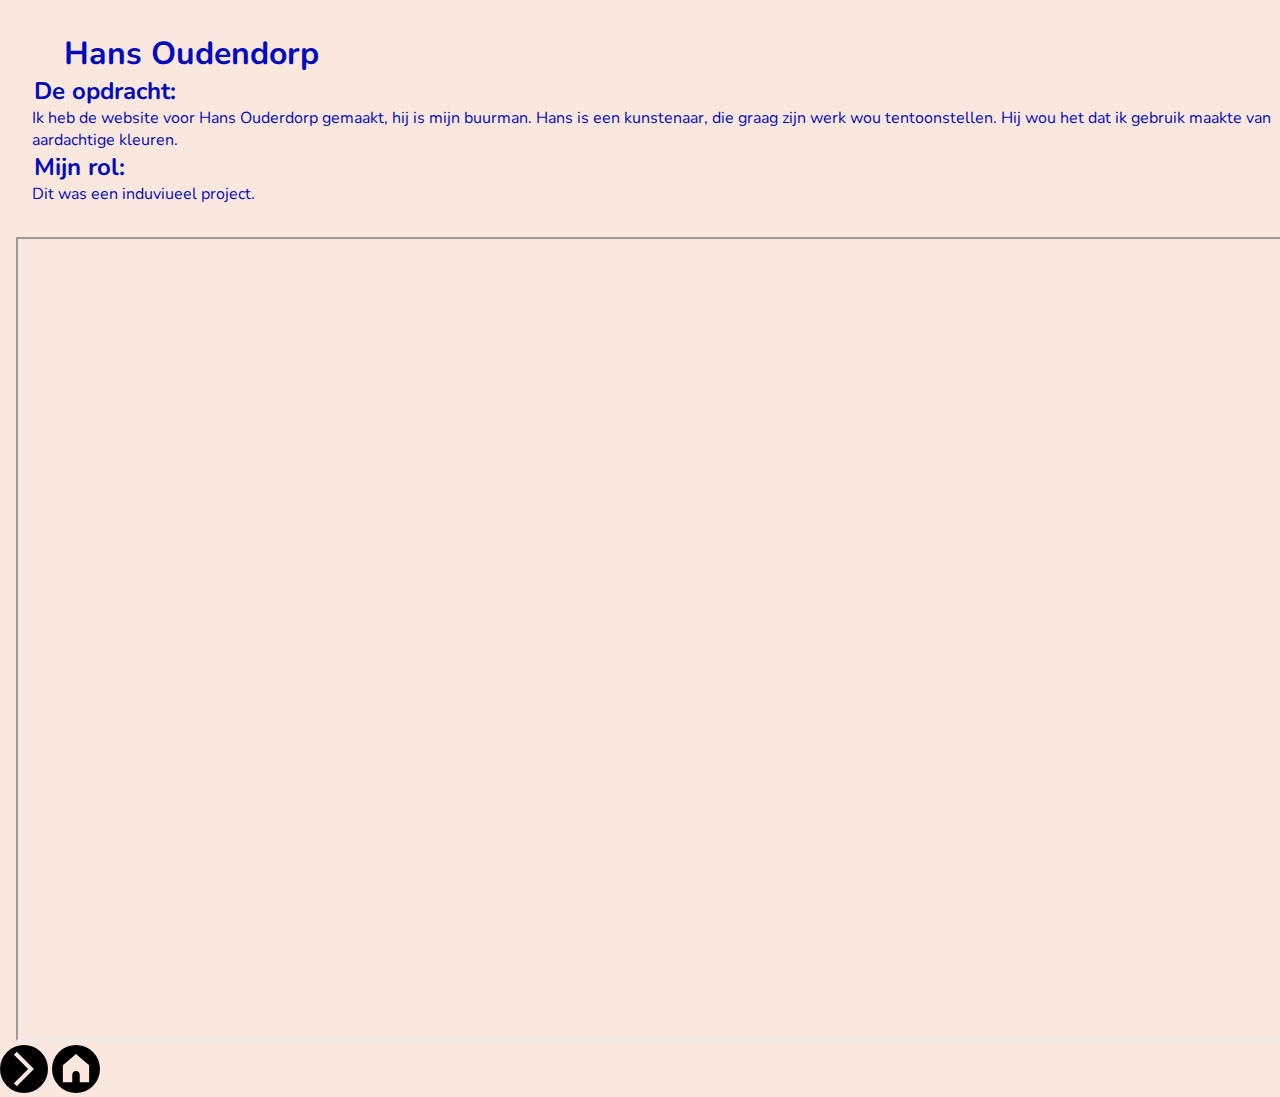
<file: hans.html>
<!DOCTYPE html>
<html lang="en">
<head>
    <meta charset="UTF-8">
    <meta name="viewport" content="width=device-width, initial-scale=1.0">
    <link rel="stylesheet" href="style.css" />
    <title> Hans Oudendorp | Wieke van Bree</title>
</head>
<body>
  <h1>Hans Oudendorp</h1>
  <section>
    <article>
      <h2>De opdracht:</h2>
      <p>Ik heb de website voor Hans Ouderdorp gemaakt, hij is mijn buurman. Hans is een kunstenaar, die graag zijn werk wou tentoonstellen. Hij wou het dat ik gebruik maakte van aardachtige kleuren.</p>
      <h2>Mijn rol:</h2>
      <p>Dit was een induviueel project.</p>
    </article>
    <article>
      <iframe src="https://wiekev.github.io/test/" class="frame-computer" allowfullscreen></iframe>
    </article>
  </section>
  <a href="./vormgeving1.html" class="volgende"><svg   version="1.1" id="XMLID_287_" xmlns="http://www.w3.org/2000/svg" xmlns:xlink="http://www.w3.org/1999/xlink" viewBox="-5.28 -5.28 34.56 34.56" xml:space="preserve" stroke="#FAE8DE" stroke-width="0.9600000000000002" transform="rotate(0)"><g id="SVGRepo_bgCarrier" stroke-width="0"><rect x="-5.28" y="-5.28" width="34.56" height="34.56" rx="17.28" fill="#000000" strokewidth="0"></rect></g><g id="SVGRepo_tracerCarrier" stroke-linecap="round" stroke-linejoin="round"></g><g id="SVGRepo_iconCarrier"> <g id="next"> <g> <polygon points="6.8,23.7 5.4,22.3 15.7,12 5.4,1.7 6.8,0.3 18.5,12 "></polygon> </g> </g> </g></svg></a>
  <a href="./index.html" class="home"><svg viewBox="-4.8 -4.8 25.60 25.60" fill="none" xmlns="http://www.w3.org/2000/svg" stroke=""><g id="SVGRepo_bgCarrier" stroke-width="0"><rect x="-4.8" y="-4.8" width="25.60" height="25.60" rx="12.8" fill="black" strokewidth="0"></rect></g><g id="SVGRepo_tracerCarrier" stroke-linecap="round" stroke-linejoin="round"></g><g id="SVGRepo_iconCarrier"> <path d="M1 6V15H6V11C6 9.89543 6.89543 9 8 9C9.10457 9 10 9.89543 10 11V15H15V6L8 0L1 6Z" fill="#FAE8DE"></path> </g></svg></a>
</body>
    
</body>
</html>
</file>
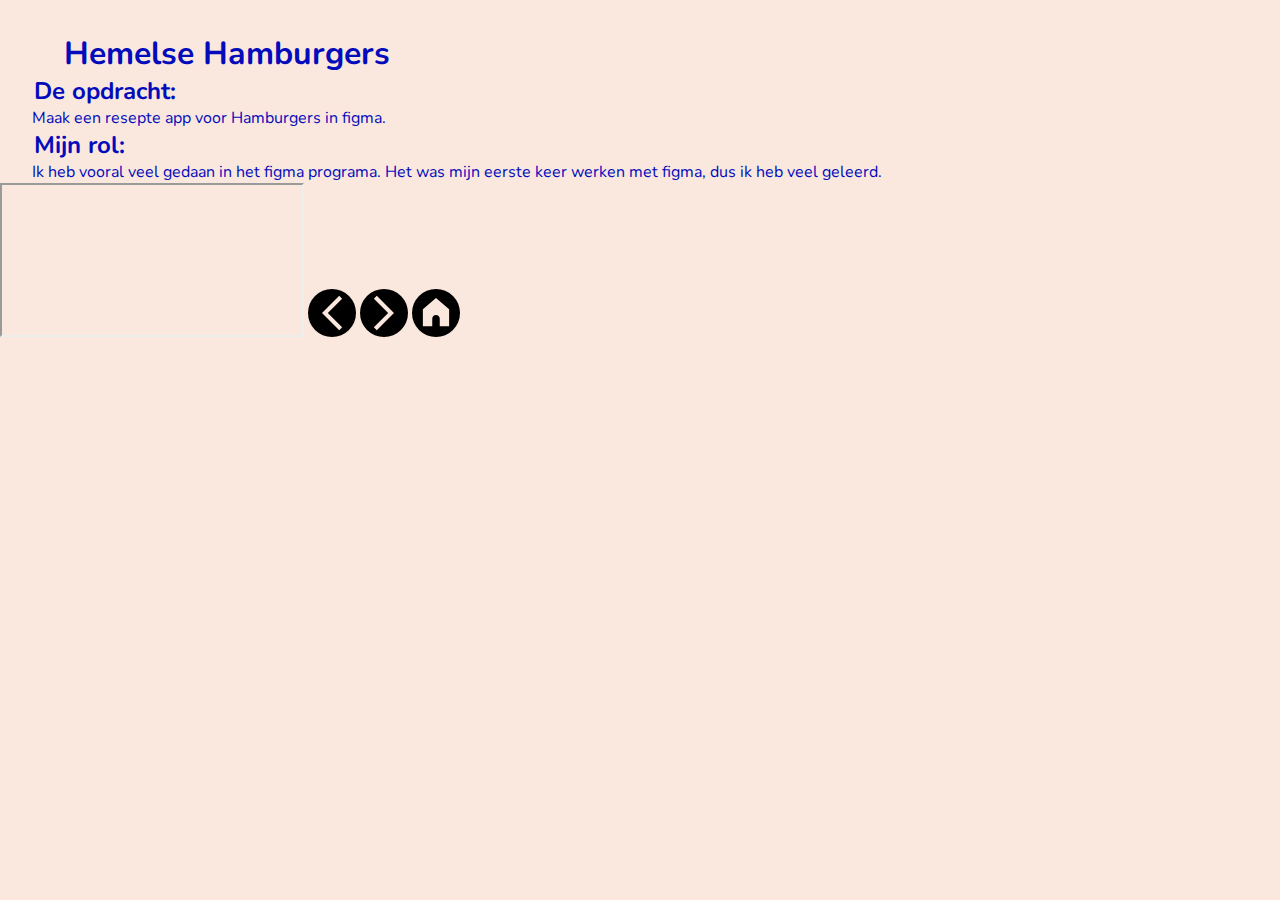
<file: hhk.html>
<!DOCTYPE html>
<html lang="en">
<head>
    <meta charset="UTF-8">
    <meta name="viewport" content="width=device-width, initial-scale=1.0">
    <link rel="stylesheet" href="style.css" />
    <title> Heel Holland Kookt | Wieke van Bree</title>
</head>
<body>

    <h1>Hemelse Hamburgers</h1>
      <h2>De opdracht:</h2>
      <p class="tekst-vak">Maak een resepte app voor Hamburgers in figma.</p>
      <h2>Mijn rol:</h2>
      <p class="tekst-vak">
        Ik heb vooral veel gedaan in het figma programa. Het was mijn eerste
        keer werken met figma, dus ik heb veel geleerd.
      </p>

      <iframe class="hhk-scherm"
        src="https://www.figma.com/embed?embed_host=share&url=https%3A%2F%2Fwww.figma.com%2Fproto%2FxrVabLgAlx0Km7MSZ15LaV%2FHeel-Holland-Kookt---Prototype%3Fnode-id%3D313-416%26starting-point-node-id%3D313%253A416%26mode%3Ddesign%26t%3DKwgOfhFGOQHOwhcc-1"
        allowfullscreen
      ></iframe>

      <a href="./seepje.html" class="terug"><svg   version="1.1" id="XMLID_287_" xmlns="http://www.w3.org/2000/svg" xmlns:xlink="http://www.w3.org/1999/xlink" viewBox="-5.28 -5.28 34.56 34.56" xml:space="preserve" stroke="#FAE8DE" stroke-width="0.9600000000000002" transform="rotate(0)"><g id="SVGRepo_bgCarrier" stroke-width="0"><rect x="-5.28" y="-5.28" width="34.56" height="34.56" rx="17.28" fill="#000000" strokewidth="0"></rect></g><g id="SVGRepo_tracerCarrier" stroke-linecap="round" stroke-linejoin="round"></g><g id="SVGRepo_iconCarrier"> <g id="next"> <g> <polygon points="6.8,23.7 5.4,22.3 15.7,12 5.4,1.7 6.8,0.3 18.5,12 "></polygon> </g> </g> </g></svg></a>
      <a href="./tech.html" class="volgende"><svg   version="1.1" id="XMLID_287_" xmlns="http://www.w3.org/2000/svg" xmlns:xlink="http://www.w3.org/1999/xlink" viewBox="-5.28 -5.28 34.56 34.56" xml:space="preserve" stroke="#FAE8DE" stroke-width="0.9600000000000002" transform="rotate(0)"><g id="SVGRepo_bgCarrier" stroke-width="0"><rect x="-5.28" y="-5.28" width="34.56" height="34.56" rx="17.28" fill="#000000" strokewidth="0"></rect></g><g id="SVGRepo_tracerCarrier" stroke-linecap="round" stroke-linejoin="round"></g><g id="SVGRepo_iconCarrier"> <g id="next"> <g> <polygon points="6.8,23.7 5.4,22.3 15.7,12 5.4,1.7 6.8,0.3 18.5,12 "></polygon> </g> </g> </g></svg></a>
      <a href="./index.html" class="home"><svg viewBox="-4.8 -4.8 25.60 25.60" fill="none" xmlns="http://www.w3.org/2000/svg" stroke=""><g id="SVGRepo_bgCarrier" stroke-width="0"><rect x="-4.8" y="-4.8" width="25.60" height="25.60" rx="12.8" fill="black" strokewidth="0"></rect></g><g id="SVGRepo_tracerCarrier" stroke-linecap="round" stroke-linejoin="round"></g><g id="SVGRepo_iconCarrier"> <path d="M1 6V15H6V11C6 9.89543 6.89543 9 8 9C9.10457 9 10 9.89543 10 11V15H15V6L8 0L1 6Z" fill="#FAE8DE"></path> </g></svg></a>
</body>
</html>
</file>
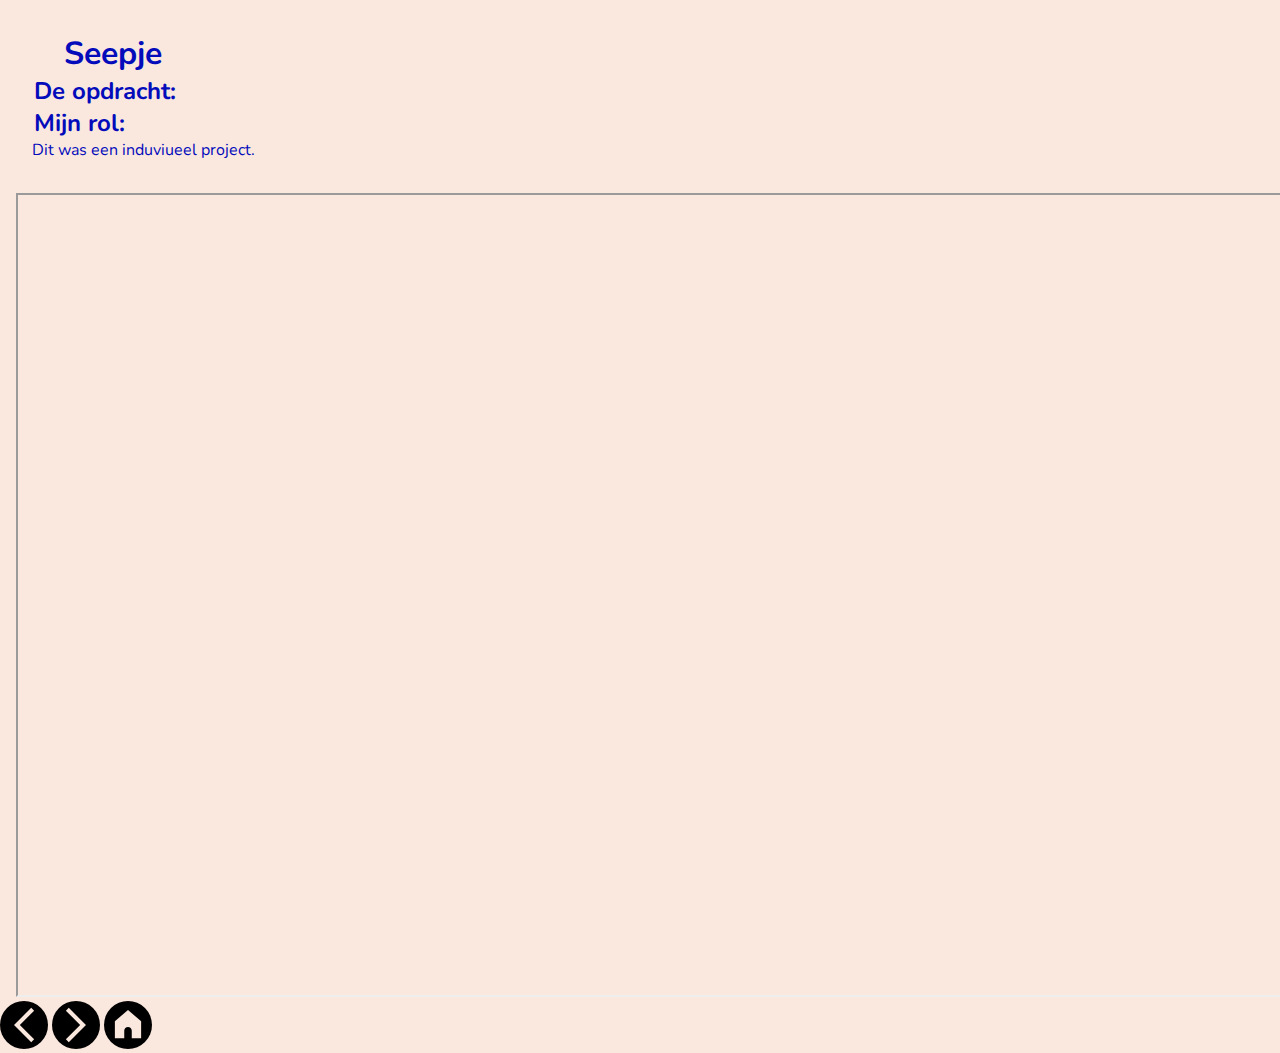
<file: seepje.html>
<!DOCTYPE html>
<html lang="en">
<head>
    <meta charset="UTF-8">
    <meta name="viewport" content="width=device-width, initial-scale=1.0">
    <link rel="stylesheet" href="style.css" />
    <title> Seepje | Wieke van Bree</title>
</head>
<body>

    <h1>Seepje</h1>
    <div>
      <h2>De opdracht:</h2>
      <p></p>
      <h2>Mijn rol:</h2>
      <p>Dit was een induviueel project.</p>
    </div>
  
    <iframe src="https://wiekev.github.io/fed-eind1/" class="frame-computer" allowfullscreen></iframe>

    <a href="./vormgeving1.html" class="terug"><svg   version="1.1" id="XMLID_287_" xmlns="http://www.w3.org/2000/svg" xmlns:xlink="http://www.w3.org/1999/xlink" viewBox="-5.28 -5.28 34.56 34.56" xml:space="preserve" stroke="#FAE8DE" stroke-width="0.9600000000000002" transform="rotate(0)"><g id="SVGRepo_bgCarrier" stroke-width="0"><rect x="-5.28" y="-5.28" width="34.56" height="34.56" rx="17.28" fill="#000000" strokewidth="0"></rect></g><g id="SVGRepo_tracerCarrier" stroke-linecap="round" stroke-linejoin="round"></g><g id="SVGRepo_iconCarrier"> <g id="next"> <g> <polygon points="6.8,23.7 5.4,22.3 15.7,12 5.4,1.7 6.8,0.3 18.5,12 "></polygon> </g> </g> </g></svg></a>
    <a href="./hhk.html" class="volgende"><svg   version="1.1" id="XMLID_287_" xmlns="http://www.w3.org/2000/svg" xmlns:xlink="http://www.w3.org/1999/xlink" viewBox="-5.28 -5.28 34.56 34.56" xml:space="preserve" stroke="#FAE8DE" stroke-width="0.9600000000000002" transform="rotate(0)"><g id="SVGRepo_bgCarrier" stroke-width="0"><rect x="-5.28" y="-5.28" width="34.56" height="34.56" rx="17.28" fill="#000000" strokewidth="0"></rect></g><g id="SVGRepo_tracerCarrier" stroke-linecap="round" stroke-linejoin="round"></g><g id="SVGRepo_iconCarrier"> <g id="next"> <g> <polygon points="6.8,23.7 5.4,22.3 15.7,12 5.4,1.7 6.8,0.3 18.5,12 "></polygon> </g> </g> </g></svg></a>
    <a href="./index.html" class="home"><svg viewBox="-4.8 -4.8 25.60 25.60" fill="none" xmlns="http://www.w3.org/2000/svg" stroke=""><g id="SVGRepo_bgCarrier" stroke-width="0"><rect x="-4.8" y="-4.8" width="25.60" height="25.60" rx="12.8" fill="black" strokewidth="0"></rect></g><g id="SVGRepo_tracerCarrier" stroke-linecap="round" stroke-linejoin="round"></g><g id="SVGRepo_iconCarrier"> <path d="M1 6V15H6V11C6 9.89543 6.89543 9 8 9C9.10457 9 10 9.89543 10 11V15H15V6L8 0L1 6Z" fill="#FAE8DE"></path> </g></svg></a>
    
</body>
</html>
</file>
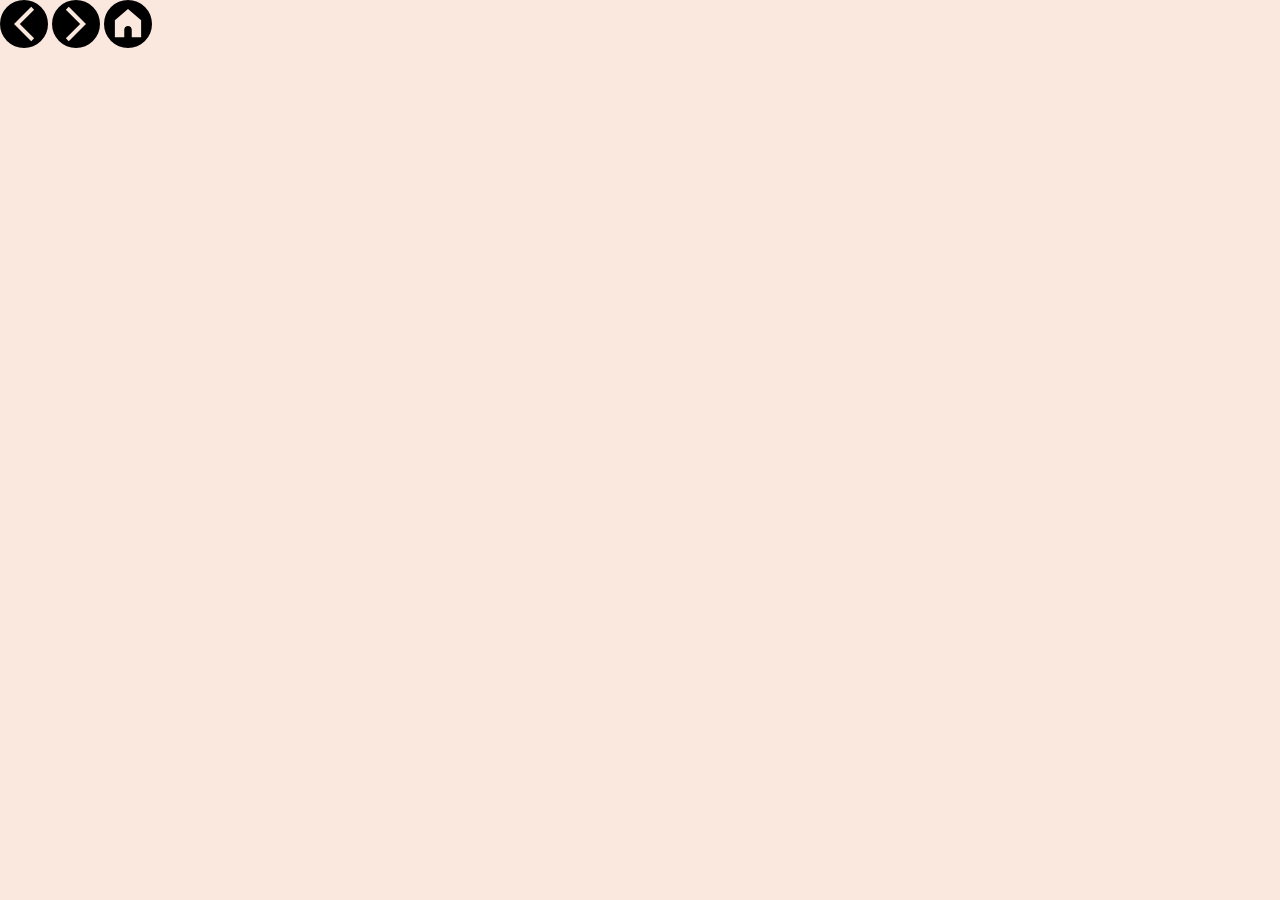
<file: tech.html>
<!DOCTYPE html>
<html lang="en">
<head>
    <meta charset="UTF-8">
    <meta name="viewport" content="width=device-width, initial-scale=1.0">
    <link rel="stylesheet" href="style.css" />
    <title> Tech | Wieke van Bree</title>
</head>
<body>
    

    <a href="./hhk.html" class="terug"><svg   version="1.1" id="XMLID_287_" xmlns="http://www.w3.org/2000/svg" xmlns:xlink="http://www.w3.org/1999/xlink" viewBox="-5.28 -5.28 34.56 34.56" xml:space="preserve" stroke="#FAE8DE" stroke-width="0.9600000000000002" transform="rotate(0)"><g id="SVGRepo_bgCarrier" stroke-width="0"><rect x="-5.28" y="-5.28" width="34.56" height="34.56" rx="17.28" fill="#000000" strokewidth="0"></rect></g><g id="SVGRepo_tracerCarrier" stroke-linecap="round" stroke-linejoin="round"></g><g id="SVGRepo_iconCarrier"> <g id="next"> <g> <polygon points="6.8,23.7 5.4,22.3 15.7,12 5.4,1.7 6.8,0.3 18.5,12 "></polygon> </g> </g> </g></svg></a>
    <a href="./content.html" class="volgende"><svg   version="1.1" id="XMLID_287_" xmlns="http://www.w3.org/2000/svg" xmlns:xlink="http://www.w3.org/1999/xlink" viewBox="-5.28 -5.28 34.56 34.56" xml:space="preserve" stroke="#FAE8DE" stroke-width="0.9600000000000002" transform="rotate(0)"><g id="SVGRepo_bgCarrier" stroke-width="0"><rect x="-5.28" y="-5.28" width="34.56" height="34.56" rx="17.28" fill="#000000" strokewidth="0"></rect></g><g id="SVGRepo_tracerCarrier" stroke-linecap="round" stroke-linejoin="round"></g><g id="SVGRepo_iconCarrier"> <g id="next"> <g> <polygon points="6.8,23.7 5.4,22.3 15.7,12 5.4,1.7 6.8,0.3 18.5,12 "></polygon> </g> </g> </g></svg></a>
    <a href="./index.html" class="home"><svg viewBox="-4.8 -4.8 25.60 25.60" fill="none" xmlns="http://www.w3.org/2000/svg" stroke=""><g id="SVGRepo_bgCarrier" stroke-width="0"><rect x="-4.8" y="-4.8" width="25.60" height="25.60" rx="12.8" fill="black" strokewidth="0"></rect></g><g id="SVGRepo_tracerCarrier" stroke-linecap="round" stroke-linejoin="round"></g><g id="SVGRepo_iconCarrier"> <path d="M1 6V15H6V11C6 9.89543 6.89543 9 8 9C9.10457 9 10 9.89543 10 11V15H15V6L8 0L1 6Z" fill="#FAE8DE"></path> </g></svg></a>
</body>
</html>
</file>
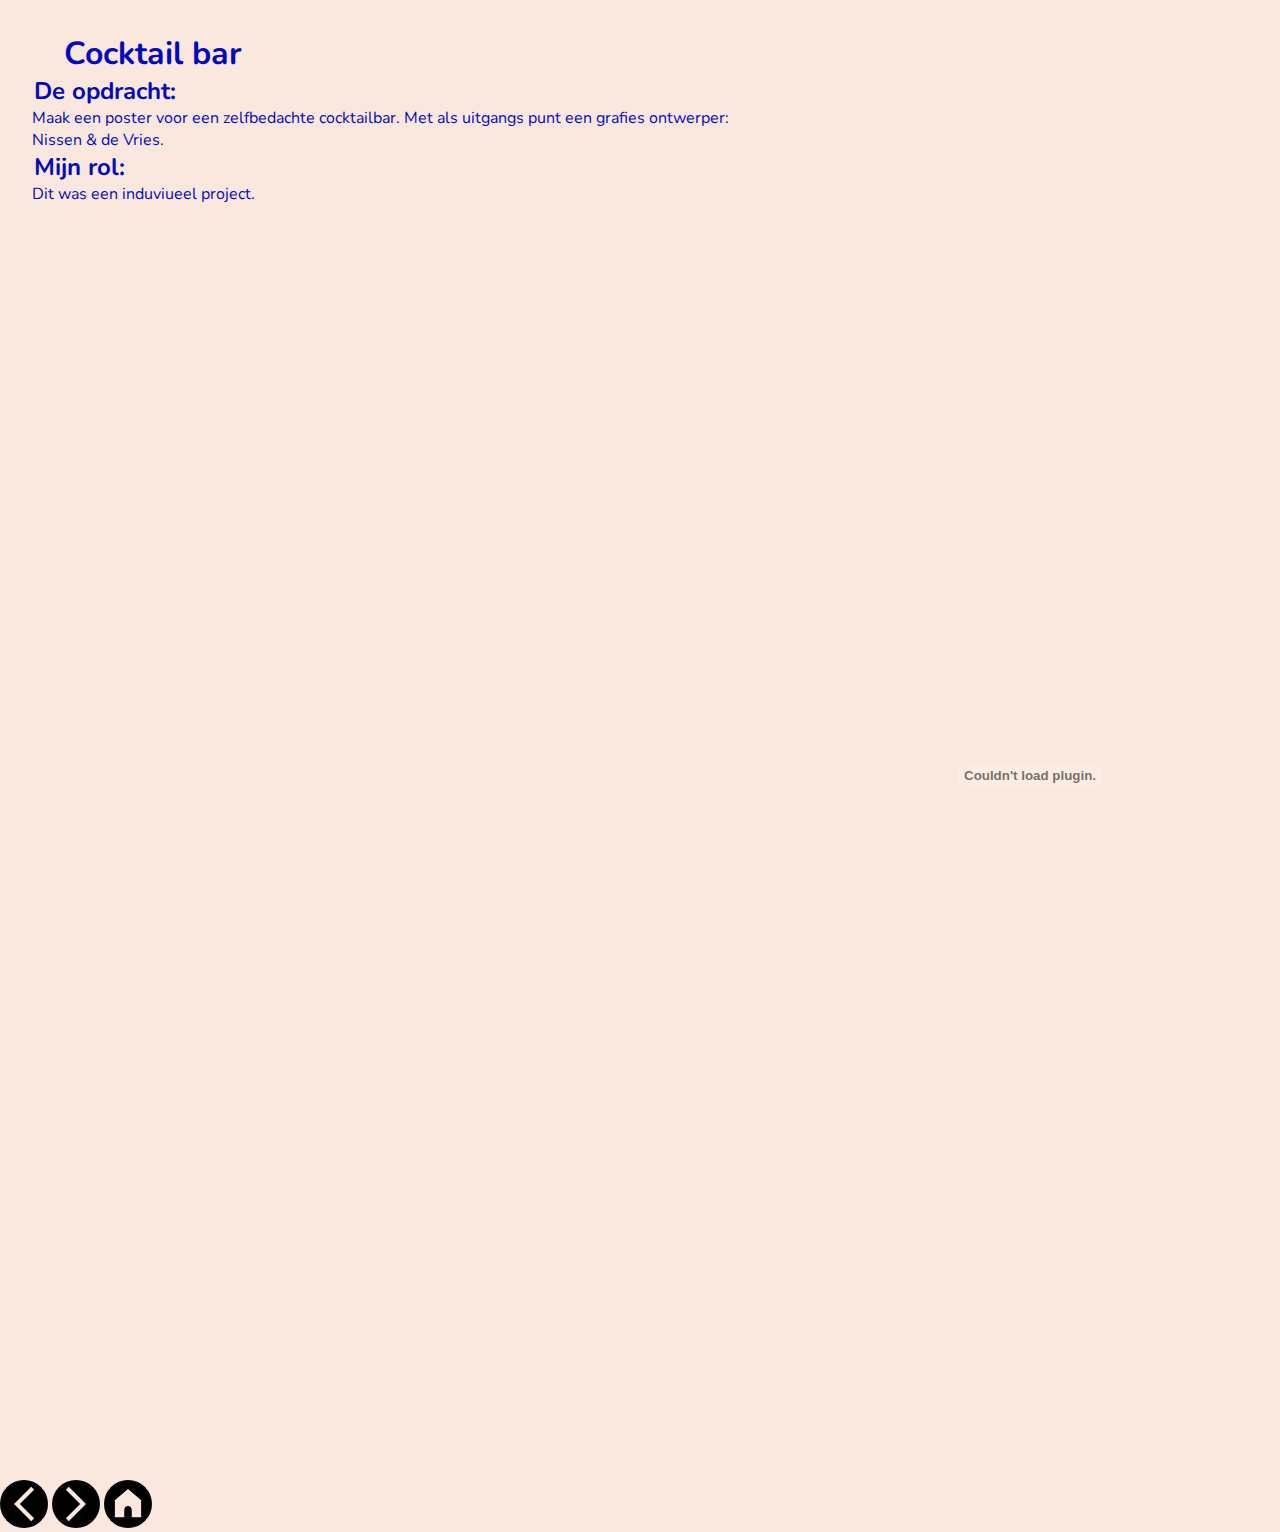
<file: vormgeving1.html>
<!DOCTYPE html>
<html lang="en">
<head>
    <meta charset="UTF-8">
    <meta name="viewport" content="width=device-width, initial-scale=1.0">
    <link rel="stylesheet" href="style.css" />
    <title>Vormgeving | Wieke van Bree</title>
</head>
<body>

    <h1>Cocktail bar</h1>
    <section class="tekst-frame">
      <article>
        <h2>De opdracht:</h2>
      <p>Maak een poster voor een zelfbedachte cocktailbar. Met als uitgangs punt een grafies ontwerper: Nissen & de Vries.</p>
      <h2>Mijn rol:</h2>
      <p>Dit was een induviueel project.</p>
      </article>
      <article>
        <embed src="./pdf/onepage-voormgeving-versie4.pdf" width="500px" height="1401px" />
      </article>
    </section>
      
    
    <a href="./hans.html" class="terug"><svg   version="1.1" id="XMLID_287_" xmlns="http://www.w3.org/2000/svg" xmlns:xlink="http://www.w3.org/1999/xlink" viewBox="-5.28 -5.28 34.56 34.56" xml:space="preserve" stroke="#FAE8DE" stroke-width="0.9600000000000002" transform="rotate(0)"><g id="SVGRepo_bgCarrier" stroke-width="0"><rect x="-5.28" y="-5.28" width="34.56" height="34.56" rx="17.28" fill="#000000" strokewidth="0"></rect></g><g id="SVGRepo_tracerCarrier" stroke-linecap="round" stroke-linejoin="round"></g><g id="SVGRepo_iconCarrier"> <g id="next"> <g> <polygon points="6.8,23.7 5.4,22.3 15.7,12 5.4,1.7 6.8,0.3 18.5,12 "></polygon> </g> </g> </g></svg></a>
    <a href="./seepje.html" class="volgende"><svg   version="1.1" id="XMLID_287_" xmlns="http://www.w3.org/2000/svg" xmlns:xlink="http://www.w3.org/1999/xlink" viewBox="-5.28 -5.28 34.56 34.56" xml:space="preserve" stroke="#FAE8DE" stroke-width="0.9600000000000002" transform="rotate(0)"><g id="SVGRepo_bgCarrier" stroke-width="0"><rect x="-5.28" y="-5.28" width="34.56" height="34.56" rx="17.28" fill="#000000" strokewidth="0"></rect></g><g id="SVGRepo_tracerCarrier" stroke-linecap="round" stroke-linejoin="round"></g><g id="SVGRepo_iconCarrier"> <g id="next"> <g> <polygon points="6.8,23.7 5.4,22.3 15.7,12 5.4,1.7 6.8,0.3 18.5,12 "></polygon> </g> </g> </g></svg></a>
    <a href="./index.html" class="home"><svg viewBox="-4.8 -4.8 25.60 25.60" fill="none" xmlns="http://www.w3.org/2000/svg" stroke=""><g id="SVGRepo_bgCarrier" stroke-width="0"><rect x="-4.8" y="-4.8" width="25.60" height="25.60" rx="12.8" fill="black" strokewidth="0"></rect></g><g id="SVGRepo_tracerCarrier" stroke-linecap="round" stroke-linejoin="round"></g><g id="SVGRepo_iconCarrier"> <path d="M1 6V15H6V11C6 9.89543 6.89543 9 8 9C9.10457 9 10 9.89543 10 11V15H15V6L8 0L1 6Z" fill="#FAE8DE"></path> </g></svg></a>
</body>
</html>
</file>
<file: style.css>
*{
    padding: 0;
    margin: 0;
}

:root{
    --achtergrond: #FAE8DE;
    --headertext: #030BBB;
}

body{
    background-color: var(--achtergrond);
    overflow-x: hidden;
}

p, h1, h2, li{
    font-family: nunito;
    color: var(--headertext);
}

main {
    height: 120em;
}

main > img{
    position: absolute;
    top: 39em;
    z-index: -1;
    height: 135em;
    margin-left: 34em;
    opacity: 0.7;
}



/* ***************
**    header    **
*************** */


header{
    display: flex;
    position: relative;
}

header img{
    width: 50%;
    margin: auto;
    padding-top: 2em;
    padding-bottom: 2em;
}

.title{
    color: var(--achtergrond);
    position: absolute;
    top: 70%;
    left: 43%;
    margin-left: 0;
    margin-top: 0;
}



/* ***************
**     main     **
*************** */

.home p{
    margin-left: 0;
    margin-top: 0;
}




/* ************* */
/*   section 1   */
/* ************* */

main section:first-of-type{
    position: relative;
}

main section:first-of-type hr{
    width: 50em;
    height: 0.5em;
    background-color: var(--headertext);
    border-radius: 3em;
    border: 0;
    margin-left: 1em;
}

main section:first-of-type article div{
    width: 1em;
    height: 1em;
    border-radius: 30em;
    background-color: var(--headertext);
    border-color: black;
    border: solid 2px;
}

main section:first-of-type article:first-of-type{
    position: absolute;
    left: 4em;
}

main section:first-of-type article:first-of-type img{
    width: 8em;
}

main section:first-of-type article:nth-of-type(3){
    position: absolute;
    left: 17em;
}

main section:first-of-type article:nth-of-type(3) img{
    width: 4em;
}

main section:first-of-type article:nth-of-type(5){
    position: absolute;
    left: 30em;
}

main section:first-of-type article:nth-of-type(5) img{
    width: 8em;
}

main section:first-of-type article:nth-of-type(7){
    position: absolute;
    left: 43em;
}

main section:first-of-type article:nth-of-type(7) img{
    width: 8em;
}

/* textvlaken */


main section:first-of-type article:nth-of-type(2){
    display: none;
    position: relative;
}

main section:first-of-type article:nth-of-type(2) p{
    position: absolute;
    top: -4em;
    left: 1em;
    background-color: #7BB47F;
    width: 10em;
}

main section:first-of-type article:nth-of-type(4){
    display: none;
    position: relative;
}

main section:first-of-type article:nth-of-type(4) p{
    position: absolute;
    top: -4em;
    left: 13em;
    background-color: blue;
    width: 10em;
}

main section:first-of-type article:nth-of-type(6){
    display: none;
    position: relative;
}

main section:first-of-type article:nth-of-type(6) p{
    position: absolute;
    top: -4em;
    left: 26em;
    background-color: red;
    width: 10em;
}

main section:first-of-type article:nth-of-type(8){
    display: none;
    position: relative;
}

main section:first-of-type article:nth-of-type(8) p{
    position: absolute;
    top: -4em;
    left: 40em;
    background-color: peru;
    width: 10em;
}

main section:first-of-type article:nth-of-type(9) p{
    position: absolute;
    left: 50em;
}

/* ************* */
/*   article 1   */
/* ************* */

main section:nth-of-type(2){
    position: relative;
}

main section:nth-of-type(2) article:first-of-type{
    position: relative;
    margin: 1em;
    position: absolute;
    top: 5em;
    left: 1em;
}

main section:nth-of-type(2) article:first-of-type h2{
    margin-bottom: 0.5em;
    margin-top: 5em;
    color: var(--headertext);
}

main section:nth-of-type(2) article:first-of-type ul{
    margin-left: 1em;
    color: var(--headertext);
}

main section:nth-of-type(2) article:first-of-type ul li{
    margin-bottom: 0.5em;
}


main section:nth-of-type(2) article:first-of-type div:first-of-type{
    border: var(--headertext);
    border-style: solid;
    width: 7em;
    height: 1em;
    display: block;
    border-radius: 1em;
}

main section:nth-of-type(2) article:first-of-type li:first-of-type div:nth-of-type(2){
    width: 6.5em;
    height: 1.2em;
    background-color: var(--headertext);
    border-radius: 1em;
    position: absolute;
    top: 11.7em;
}

main section:nth-of-type(2) article:first-of-type li:nth-of-type(2) div:nth-of-type(2){
    width: 6em;
    height: 1.2em;
    background-color: var(--headertext);
    border-radius: 1em;
    position: absolute;
    top: 15em;
}

main section:nth-of-type(2) article:first-of-type li:nth-of-type(3) div:nth-of-type(2){
    width: 4em;
    height: 1.2em;
    background-color: var(--headertext);
    border-radius: 1em;
    position: absolute;
    top: 18.2em;
}

main section:nth-of-type(2) article:first-of-type li:nth-of-type(4) div:nth-of-type(2){
    width: 6em;
    height: 1.2em;
    background-color: var(--headertext);
    border-radius: 1em;
    position: absolute;
    top: 21.5em;
}

main section:nth-of-type(2) article:first-of-type li:nth-of-type(5) div:nth-of-type(2){
    width: 3.5em;
    height: 1.2em;
    background-color: var(--headertext);
    border-radius: 1em;
    position: absolute;
    top: 24.7em;
}

main section:nth-of-type(2) article:first-of-type li:nth-of-type(6) div:nth-of-type(2){
    width: 4em;
    height: 1.2em;
    background-color: var(--headertext);
    border-radius: 1em;
    position: absolute;
    top: 28em;
}

main section:nth-of-type(2) article:first-of-type li:nth-of-type(7) div:nth-of-type(2){
    width: 3.5em;
    height: 1.2em;
    background-color: var(--headertext);
    border-radius: 1em;
    position: absolute;
    top: 31.2em;
}

/* ************* */
/*   article 2   */
/* ************* */


main section:nth-of-type(2) article:nth-of-type(2){
    position: relative;
    position: absolute;
    top: 10em;
    left: 10em;
}

main section:nth-of-type(2) article:nth-of-type(2) div{
    border-radius: 50%;
    height: 15em;
    width: 15em;
}

main section:nth-of-type(2) article:nth-of-type(2) div:first-of-type{
    background-color: #7BB47F;
    position: relative;
    position: absolute;
    left: 25em;
    top: 0.1em;
    z-index: 2;
}

main section:nth-of-type(2) article:nth-of-type(2) div:first-of-type p{
    position: absolute;
    top: 1.5em;
    left: 0.3em;
    font-size: 3em;
    color: var(--text);
}

main section:nth-of-type(2) article:nth-of-type(2) div:nth-of-type(2){
    background-color: #8792C8;
    position: relative;
    position: absolute;
    left: 17.5em;
    top: 8em;
    z-index: 5;
}

main section:nth-of-type(2) article:nth-of-type(2) div:nth-of-type(2) p{
    position: absolute;
    top: 1.7em;
    left: 0.1em;
    font-size: 3em;
    color: var(--text);
}

main section:nth-of-type(2) article:nth-of-type(2) div:nth-of-type(3){
    background-color: plum;
    position: relative;
    position: absolute;
    left: 32.5em;
    top: 8em;
    z-index: 3;
}

main section:nth-of-type(2) article:nth-of-type(2) div:nth-of-type(3) p{
    position: absolute;
    top: 1.6em;
    left: 1em;
    font-size: 3em;
    color: var(--text);
}

main section:nth-of-type(2) article:nth-of-type(2) div:nth-of-type(4){
    background-color: #FDBBA6;
    position: relative;
    position: absolute;
    left: 25em;
    top: 15.1em;
    z-index: 4;
}

main section:nth-of-type(2) article:nth-of-type(2) div:nth-of-type(4) p{
    position: absolute;
    top: 2em;
    left: 1.2em;
    font-size: 3em;
    color: var(--text);
}


/* ************* */
/*   article 3   */
/* ************* */


main section:nth-of-type(2) article:nth-of-type(3){
    position: relative;
    color: var(--headertext);
    font-size: 3em;
    position: absolute;
    right: 8em;
    top: 5em;
}

main section:nth-of-type(2) article:nth-of-type(3) p:first-of-type{
    position: absolute;
    left: 0.3em;
    top: 0.2em;
}

main section:nth-of-type(2) article:nth-of-type(3) p:nth-of-type(2){
    position: absolute;
    transform: rotate(-0.25turn);
    left: 2em;
}

main section:nth-of-type(2) article:nth-of-type(3) p:nth-of-type(3){
    position: absolute;
    transform: rotate(-0.25turn);
    top: 3em;
}

main section:nth-of-type(2) article:nth-of-type(3) p:nth-of-type(4){
    position: absolute;
    top: 2.5em;
    left: 3em;
}

main section:nth-of-type(2) article:nth-of-type(3) p:nth-of-type(5){
    position: absolute;
    top: 3.5em;
    left: 3em;
}


/* ************* */
/*   section 3   */
/* ************* */

main section:nth-of-type(3){
    position: relative;
    top: 50em;
    left: 4em;
}

main section:nth-of-type(3) article img{
    width: 20em;
    border-radius: 50%;
    border: beige;
    border-style: solid;
}

main section:nth-of-type(3) article:first-of-type a{
    position: absolute;
    top: 2em;
    left: 20em;
    z-index: 2;
}

main section:nth-of-type(3) article:nth-of-type(2) a{
    position: absolute;
    top: 2em;
    left: 40em;
    z-index: 2;
}

main section:nth-of-type(3) article:nth-of-type(3) a{
    position: absolute;
    top: 18em;
    left: 10em;
    z-index: 2;
}

main section:nth-of-type(3) article:nth-of-type(4) a{
    position: absolute;
    top: 18.5em;
    left: 51em;
    z-index: 2;
}

main section:nth-of-type(3) article:nth-of-type(5) a{
    position: absolute;
    top: 35em;
    left: 20em;
    z-index: 2;
}

main section:nth-of-type(3) article:nth-of-type(6) a{
    position: absolute;
    top: 35em;
    left: 40em;
    z-index: 2;
}

main section:nth-of-type(3) div{
    width: 32em;
    height: 32em;
    background-color: #FDBBA6;
    border-radius: 50%;
    position: absolute;
    top: 13em;
    left: 25em;
    z-index: 1;
}

/* ************* */
/*     footer    */
/* ************* */


footer section{
 background-color: green;
    position: relative;
}

footer section h2{
    margin-left: 3em;
    padding-top: 1em;
    margin-bottom: 1em;
    color: black;
}

footer section p{
    margin-left: 3em;
    margin-bottom: 0.2em;
    color: black;
}

footer section p:nth-of-type(even){
    margin-left: 4em;
}



/* ************* */
/*     hans      */
/* ************* */

h1{
    margin-top: 1em;
    margin-left: 2em;
}

h2{
    margin-left: 1.4em;
}

p{
    margin-left: 2em;
}

.volgende img{
    width: 3em;
    fill: #FAE8DE;
}
.volgende svg{
    width: 3em;
    fill: #FAE8DE;
}

.terug svg{
    width: 3em;
    fill: #FAE8DE;
    transform: rotate(180deg);
}

.home svg{
    width: 3em;
}

.frame-computer{
    width: 1400px;
    height: 800px;
    margin-left: 1em;
    margin-top: 2em;
}



/* ************* */
/*  vormgeving   */
/* ************* */

.tekst-frame{
    display: flex;
}

.tekst-frame article:nth-of-type(2) embed{
    margin-left: 1em;
}

@font-face {
    font-family: "nunito";
    src: url(./fonts/nunito/Nunito-VariableFont_wght.ttf);
}
</file>
